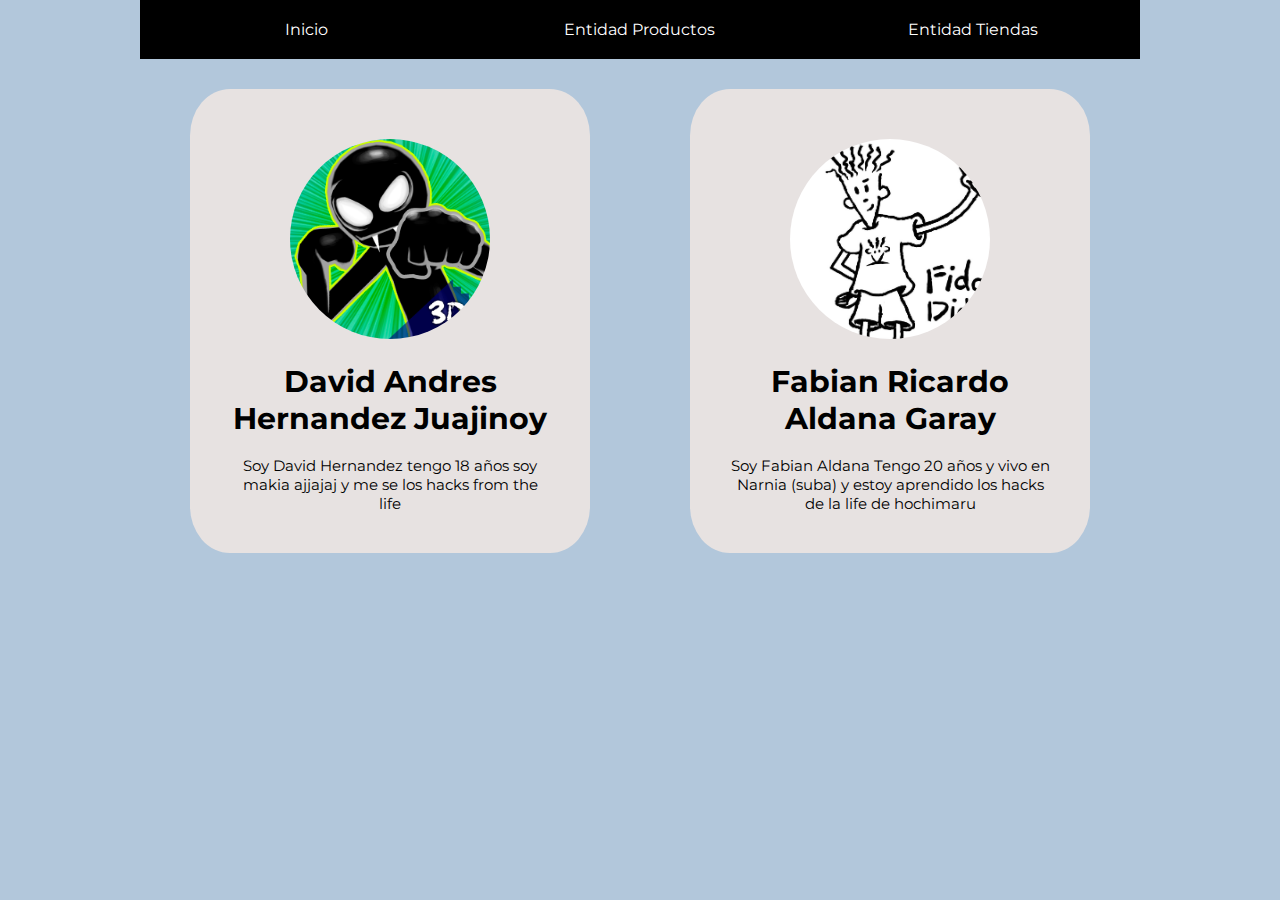
<file: docs/index.html>
<!DOCTYPE html>
<html lang="en">
<head>
    <meta charset="UTF-8">
    <meta name="viewport" content="width=device-width, initial-scale=1.0">
    <meta http-equiv="X-UA-Compatible" content="ie=edge">
    <link href="https://fonts.googleapis.com/css?family=Montserrat&display=swap" rel="stylesheet">
    <link rel="stylesheet" href="css/style.css">
    <title>Inicio</title>
</head>
<body>
    <div class="container">
       <div class="navbar">
           <ul>
               <li><a href="index.html">Inicio</a></li>
               <li><a href="entidad_productos.html">Entidad Productos</a></li>
               <li><a href="entidad_tiendas.html">Entidad Tiendas</a></li>
          
           </ul>
       </div>
    
       <div class="perfil">
        
            <div class="imagen">
                <img class="img" src="img/00.png" alt="">
            </div>

            <div class="texto">
                <h1>David Andres Hernandez Juajinoy</h1>
                <br>
             
                    <p>Soy David Hernandez tengo 18 años soy makia ajjajaj y me se los hacks from the life</p>
            </div>
         
    </div>

    <div class="perfil">
        
        <div class="imagen">
            <img class="img" src="img/001.jpg" alt="">
        </div>

        <div class="texto">
            <h1>Fabian Ricardo Aldana Garay</h1>
            <br>
         
                <p>Soy Fabian Aldana Tengo 20 años y vivo en Narnia (suba) y estoy aprendido los hacks de la life de hochimaru </p>
        </div>
     
</div>

     
    </div>

    
    
</body>
</html>
</file>
<file: docs/css/style.css>
*{
    margin: 0;
    padding: 0;
    box-sizing:border-box;
}
body{
    font-size: 15px;
    font-family:'Montserrat', sans-serif,arial;
    background-color: #B2C7DB;
}

.container{
    max-width: 1000px;
    width: 100%;
    margin: 0px auto;
    display: flex;
    flex-wrap: wrap;
    flex-direction: row;
    justify-content: space-around;

}

.navbar{
    width: 1000px;

}

.navbar ul{
    background:black;  
    display: flex;
    flex-wrap: nowrap;
    flex-direction: row;
}

.navbar li{
  
    list-style: none;
    width: 100%;
}

.navbar li a{
    width: 100%;
    display: block;
    padding: 20px;
    text-align: center;
    text-decoration: none;
    color:white;
    font-size: 1rem;
    transition-duration: 0.9s;
}
.navbar li a:hover{
   
    background: yellowgreen;
    font-size: 1.5rem;
    transition-duration: 0.5s;
    
}


.perfil{
    background-color: #E7E2E1;
    width: 40%;
   
    float: left;
    border-radius: 10%;
    padding: 20px;
    
    margin-top: 30px;
   
    
}

.imagen{
    text-align: center;
  
} 

.img{
    border-radius: 50%;
    width: 200px;
    height: 200px;
    margin-top: 30px;

}

.texto{
    padding: 20px;
    text-align: center;
}

.endpoint{
    margin-top: 40px;
    text-align: center;
}
.tituloh2{
    margin-bottom: 40px;
}

.endpoint img{
    width: 1000px;
    
}
.endpoint video{
    width: 1000px;
}

.videos{
    width: 1000px;
}
.cuadro{
    height: 280px;
    width: 280px;
  
    float: left;
    margin: 20px;
}

.video1{
 
    height: 280px;
    width: 280px;
    text-align: center;
    float: left;
    margin: 20px;
}

.text-center{
    text-align: center;
}


h2:hover{
    color: rgb(255, 255, 255);
    transition-duration: 0.2s;
}
</file>
